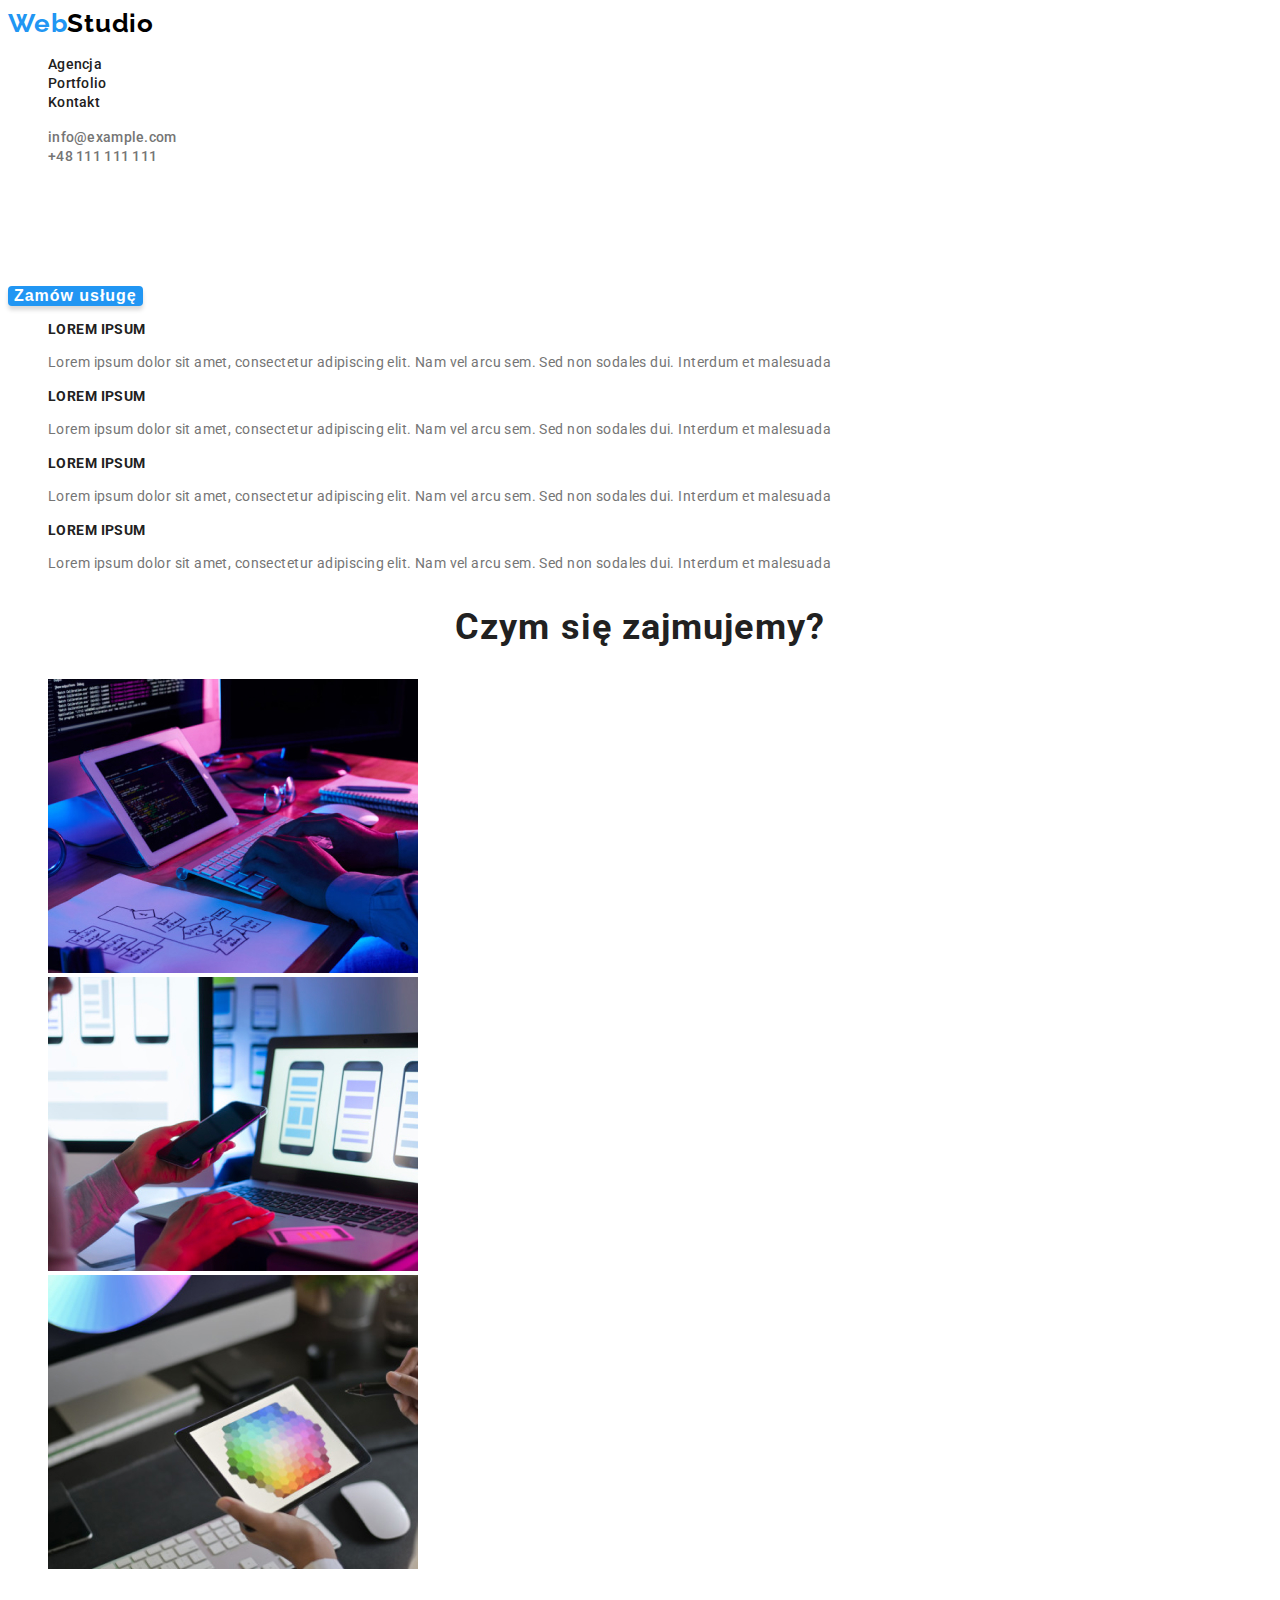
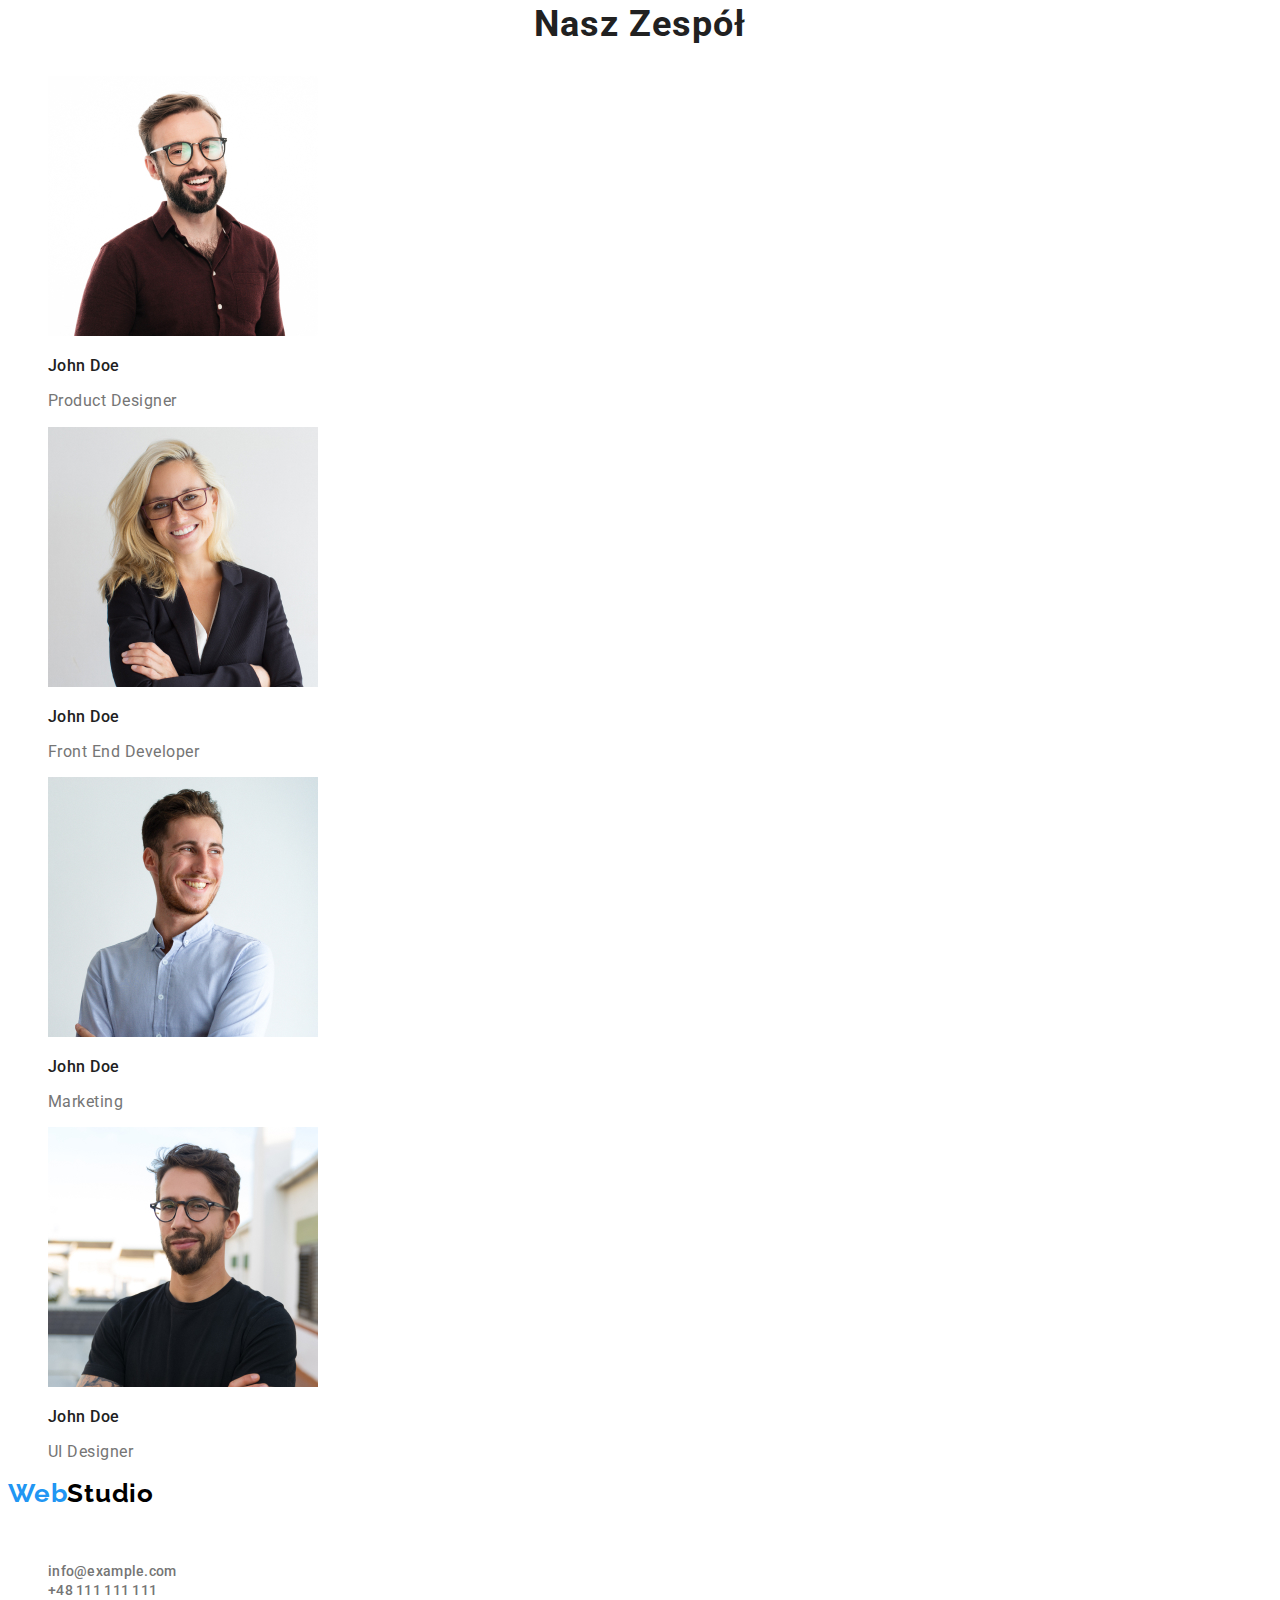
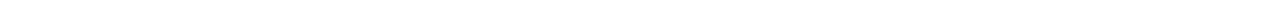
<file: index.html>
<!DOCTYPE html>
<html lang="pl">
  <head>
    <meta charset="UTF-8" />
    <meta name="viewport" content="width=device-width, initial-scale=1.0" />
    <title>WebStudio</title>
    <link rel="stylesheet" href="./css/styles.css" />
    <link rel="preconnect" href="https://fonts.googleapis.com" />
    <link rel="preconnect" href="https://fonts.gstatic.com" crossorigin />
    <link
      href="https://fonts.googleapis.com/css2?family=Raleway:wght@700&family=Roboto:ital,wght@0,400;0,500;0,900;1,700&display=swap"
      rel="stylesheet"
    />
  </head>
  <body>
    <header>
      <a class="logotype" href="./index.html"><span class="piece-of-logotype">Web</span>Studio</a>
      <nav>
        <ul class="nobull">
          <li><a class="menu-item" href="#">Agencja</a></li>
          <li><a class="menu-item" href="./portfolio.html">Portfolio</a></li>
          <li><a class="menu-item" href="#">Kontakt</a></li>
        </ul>
      </nav>

      <div>
        <ul class="nobull">
          <li><a class="contact-link" href="mailto:info@example.com">info@example.com</a></li>
          <li><a class="contact-link" href="tel:+48111111111">+48 111 111 111</a></li>
        </ul>
      </div>
    </header>

    <main>
      <section>
        <h1 class="main-headline">EFEKTYWNE ROZWIĄZANIA DLA WASZEGO BIZNESU</h1>
        <button class="button-cta" type="button">Zamów usługę</button>
      </section>

      <section>
        <h2 class="hiddenheader">Services</h2>
        <ul class="body-text nobull">
          <li>
            <h3 class="bodytext-headline">LOREM IPSUM</h3>
            <p>
              Lorem ipsum dolor sit amet, consectetur adipiscing elit. Nam vel
              arcu sem. Sed non sodales dui. Interdum et malesuada
            </p>
          </li>
          <li>
            <h3 class="bodytext-headline">LOREM IPSUM</h3>
            <p>
              Lorem ipsum dolor sit amet, consectetur adipiscing elit. Nam vel
              arcu sem. Sed non sodales dui. Interdum et malesuada
            </p>
          </li>
          <li>
            <h3 class="bodytext-headline">LOREM IPSUM</h3>
            <p>
              Lorem ipsum dolor sit amet, consectetur adipiscing elit. Nam vel
              arcu sem. Sed non sodales dui. Interdum et malesuada
            </p>
          </li>
          <li>
            <h3 class="bodytext-headline">LOREM IPSUM</h3>
            <p>
              Lorem ipsum dolor sit amet, consectetur adipiscing elit. Nam vel
              arcu sem. Sed non sodales dui. Interdum et malesuada
            </p>
          </li>
        </ul>
      </section>

      <section>
        <h2 class="secondary-headline">Czym się zajmujemy?</h2>
        <ul class="nobull">
          <li>
            <img
              src="./images/box-1.jpg"
              alt="Palce dłoni uderzające w przyciski na klawiaturze"
              width="370"
              height="294"
            />
          </li>
          <li>
            <img
              src="./images/box-2.jpg"
              alt="Projektowanie makiety interfejsu na laptopie"
              width="370"
              height="294"
            />
          </li>
          <li>
            <img
              src="./images/box-3.jpg"
              alt="Projektowanie graficzne na tablecie"
              width="370"
              height="294"
            />
          </li>
        </ul>
      </section>

      <section>
        <h2 class="secondary-headline">Nasz Zespół</h2>

        <ul class="nobull">
          <li>
            <img
              src="./images/img.jpg"
              alt="Członek zespołu"
              width="270"
              height="260"
            />
            <h3 class="team-member-name">John Doe</h3>
            <p class="work-position">Product Designer</p>
          </li>
          <li>
            <img
              src="./images/img-1.jpg"
              alt="Członek zespołu"
              width="270"
              height="260"
            />
            <h3 class="team-member-name">John Doe</h3>
            <p class="work-position">Front End Developer</p>
          </li>
          <li>
            <img
              src="./images/img-2.jpg"
              alt="Członek zespołu"
              width="270"
              height="260"
            />
            <h3 class="team-member-name">John Doe</h3>
            <p class="work-position">Marketing</p>
          </li>
          <li>
            <img
              src="./images/img-3.jpg"
              alt="Członek zespołu"
              width="270"
              height="260"
            />
            <h3 class="team-member-name">John Doe</h3>
            <p class="work-position">UI Designer</p>
          </li>
        </ul>
      </section>
    </main>

    <footer>
      <a class="logotype" href="./index.html"><span class="piece-of-logotype">Web</span>Studio</a>

      <address>
        <p class="address-info">m. Warszawa, Aleje Jerozolimskie 21</p>
        <ul class="nobull">
          <li><a class="contact-link" href="mailto:info@example.com">info@example.com</a></li>
          <li><a class="contact-link" href="tel:+48111111111">+48 111 111 111</a></li>
        </ul>
      </address>
    </footer>
  </body>
</html>
</file>
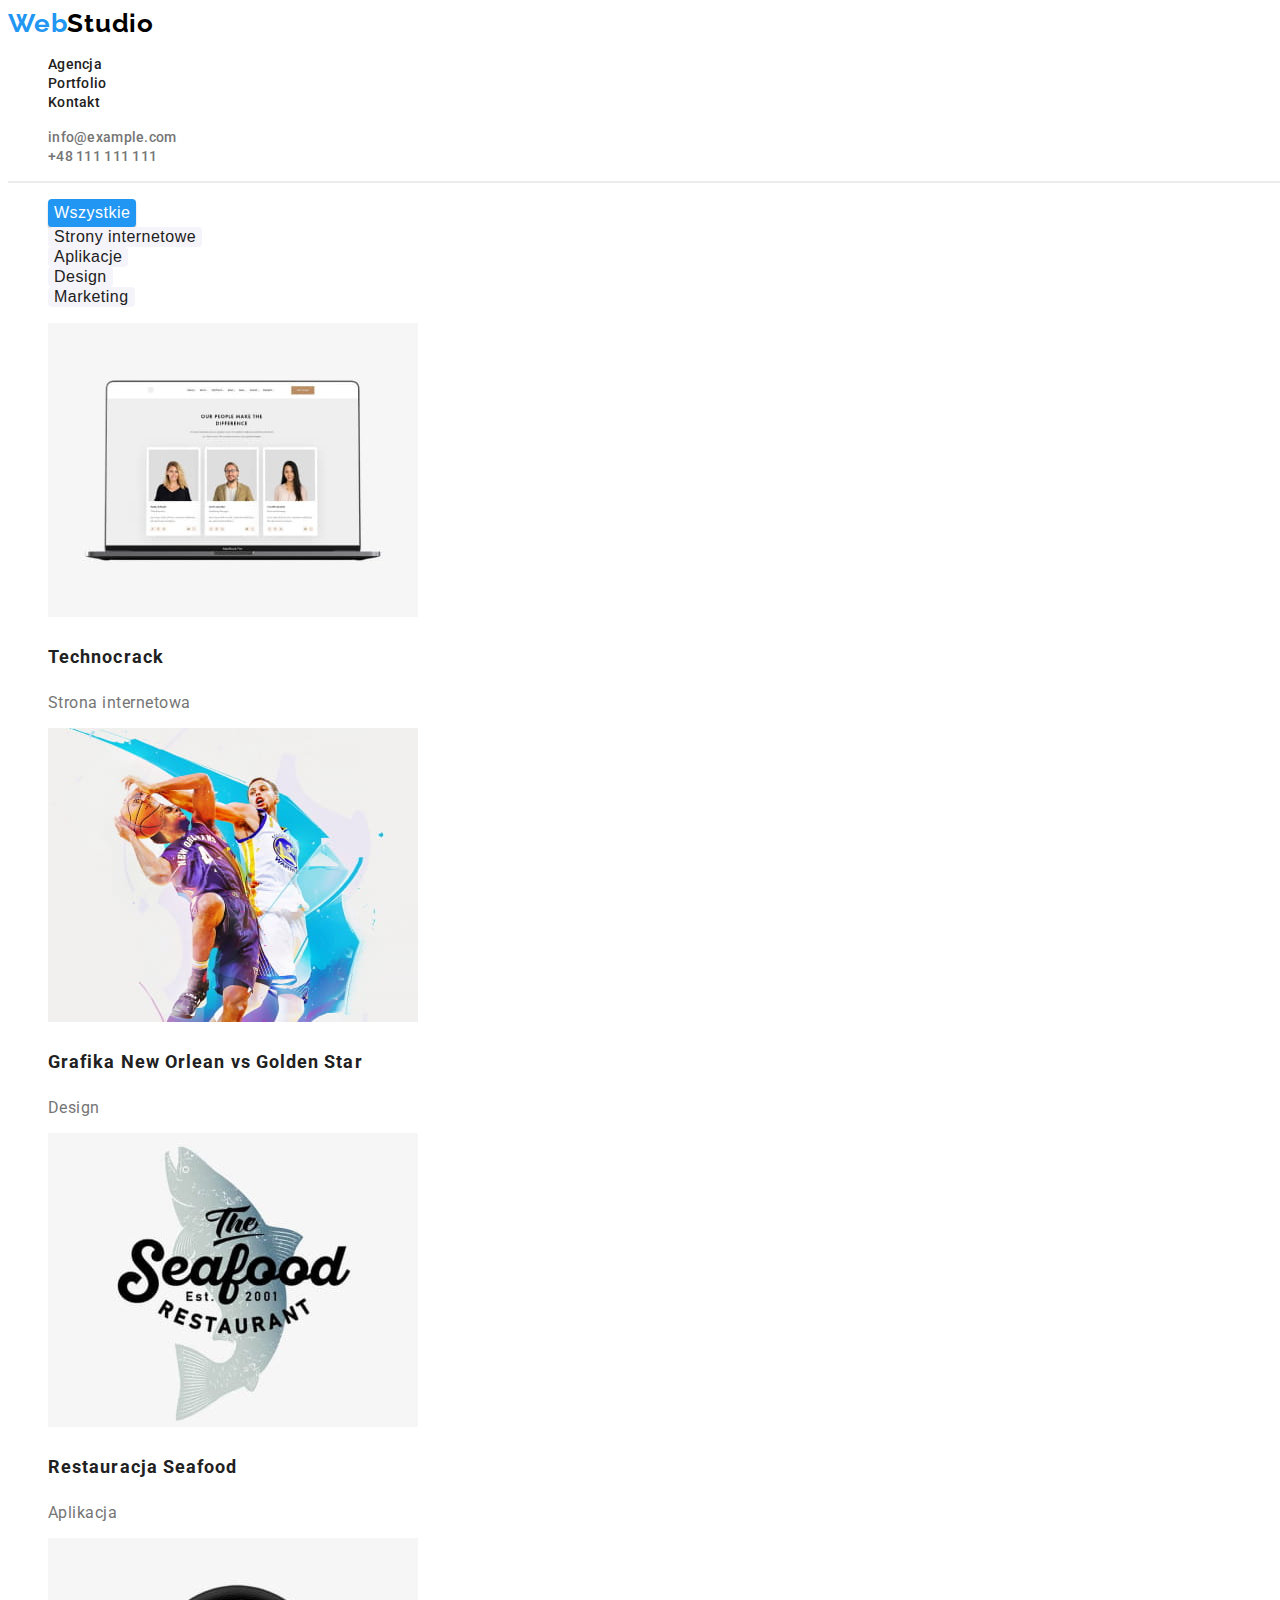
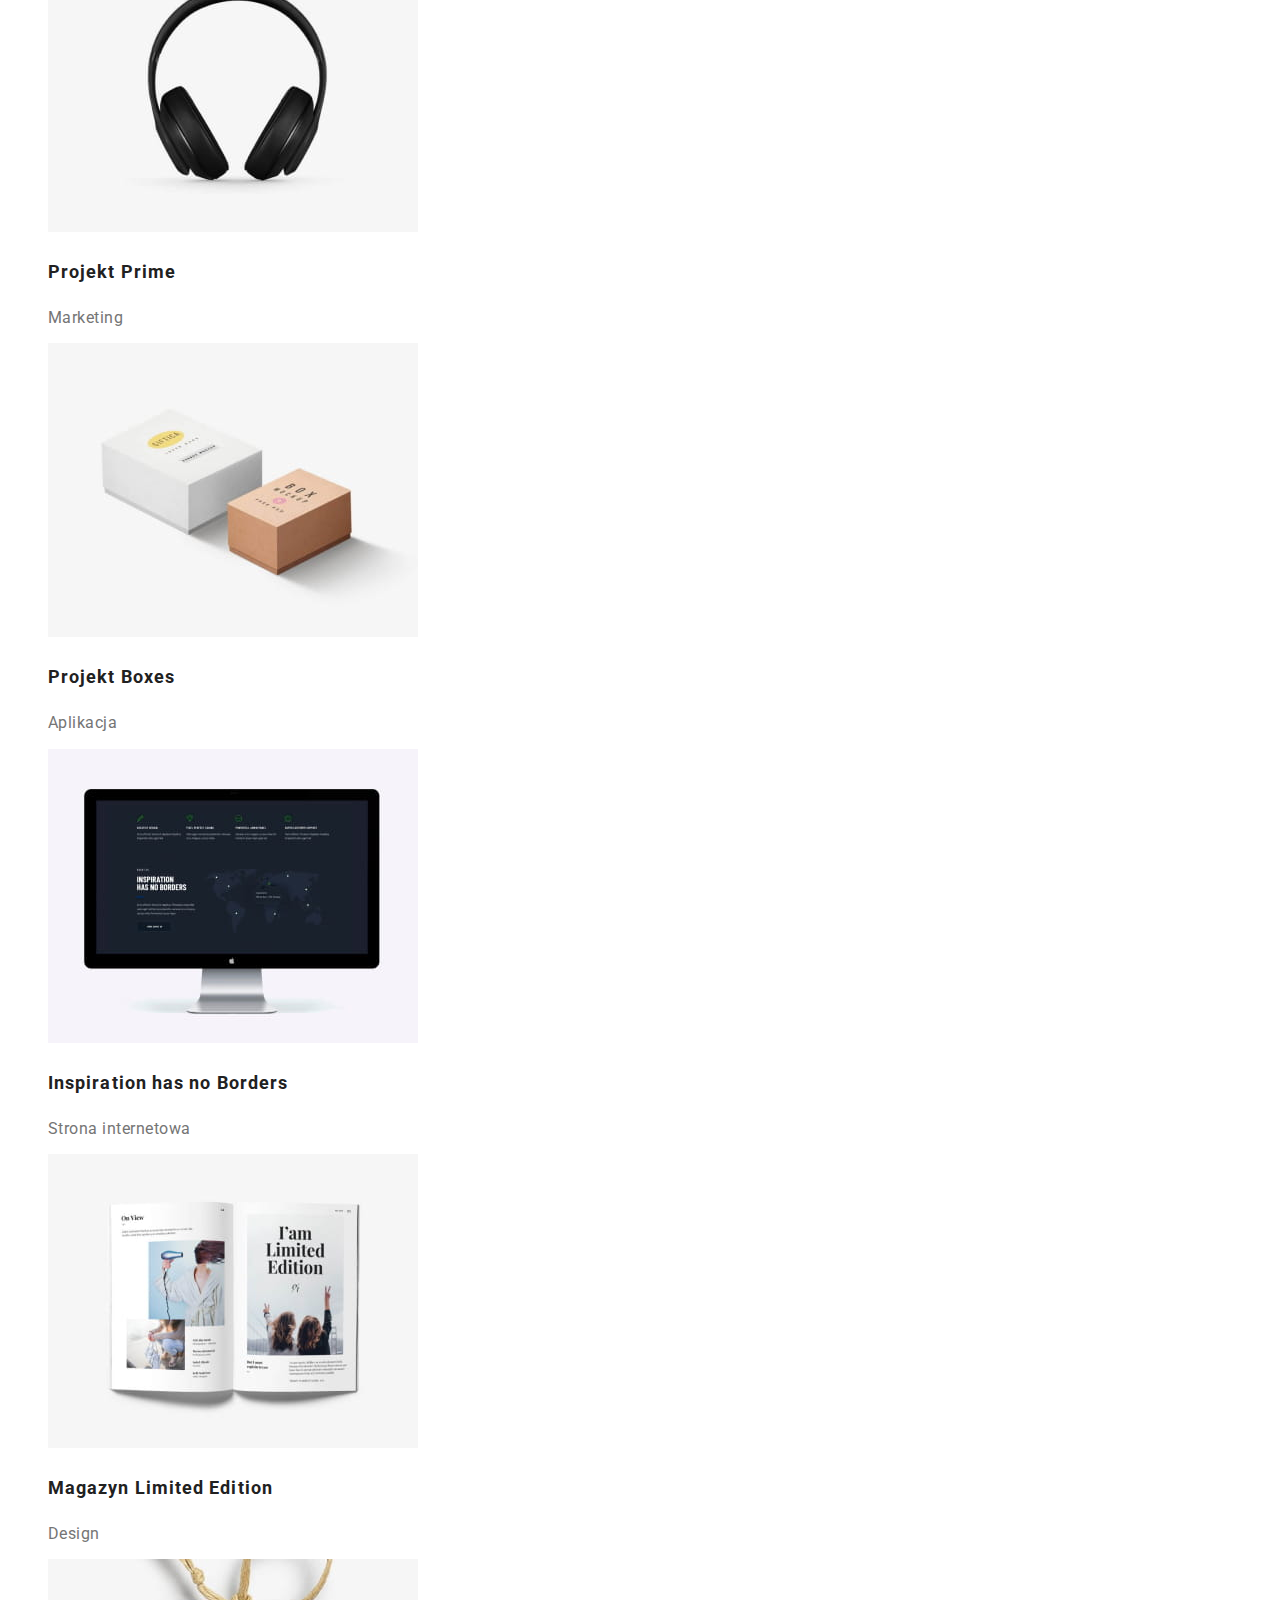
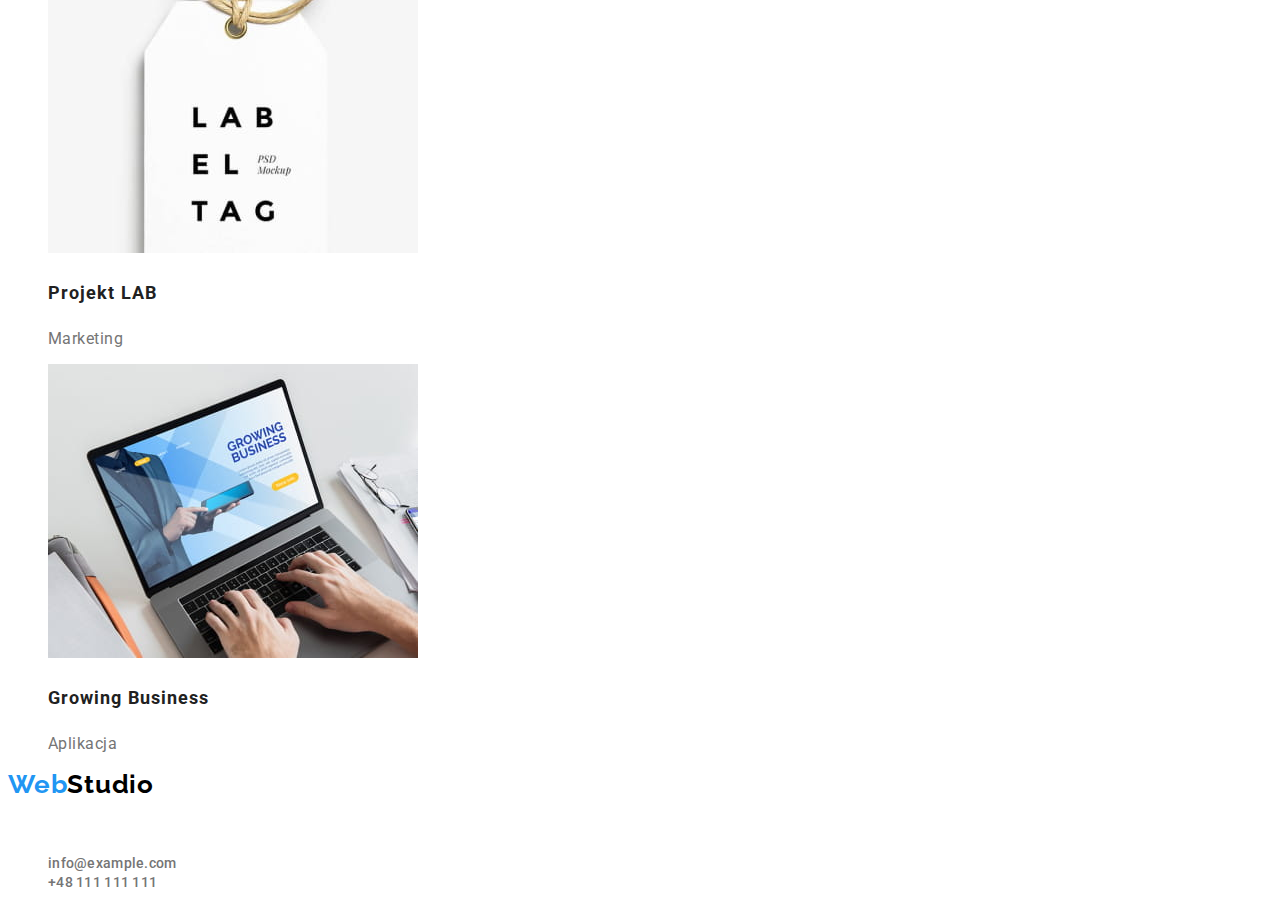
<file: portfolio.html>
<!DOCTYPE html>
<html lang="pl">
  <head>
    <meta charset="UTF-8" />
    <meta http-equiv="X-UA-Compatible" content="IE=edge" />
    <meta name="viewport" content="width=device-width, initial-scale=1.0" />
    <title>WebStudio Portfolio</title>
    <link rel="stylesheet" href="./css/styles.css" />
    <link rel="preconnect" href="https://fonts.googleapis.com" />
    <link rel="preconnect" href="https://fonts.gstatic.com" crossorigin />
    <link
      href="https://fonts.googleapis.com/css2?family=Raleway:wght@700&family=Roboto:ital,wght@0,400;0,500;0,900;1,700&display=swap"
      rel="stylesheet"
    />
  </head>
  <body>
    <a class="logotype" href="./index.html"><span class="piece-of-logotype">Web</span>Studio</a>

    <nav>
      <ul class="nobull">
        <li><a class="menu-item" href="#">Agencja</a></li>
        <li><a class="menu-item" href="./portfolio.html">Portfolio</a></li>
        <li><a class="menu-item" href="#">Kontakt</a></li>
      </ul>
    </nav>
    <div>
      <ul class="nobull">
        <li>
          <a class="contact-link" href="mailto:info@example.com">info@example.com</a>
        </li>
        <li>
          <a class="contact-link" href="tel:+48111111111">+48 111 111 111</a>
        </li>
      </ul>
    </div>

    <div class="divider"></div>

    <main>
      <section>
        <h2 class="hiddenheader">Portfolio</h2>

        <div>
        <ul class="nobull">
          <li><button class="button-filter-active" type="button">Wszystkie</button></li>
          <li><button class="button-filter-unactive" type="button">
            Strony internetowe
          </button></li>
          <li><button class="button-filter-unactive" type="button">Aplikacje</button></li>
          <li><button class="button-filter-unactive" type="button">Design</button></li>
          <li><button class="button-filter-unactive" type="button">Marketing</button></li>
        </ul>
        </div>

        <ul class="nobull">
          <li>
            <img
              src="./images/portfolio_thumbnails/img.jpg"
              alt="Projekt strony internetowej przedstawiony na laptopie"
              width="370"
              height="294"
            />
            <h3 class="project-name">Technocrack</h3>
            <p class="scope-of-work">Strona internetowa</p>
          </li>

          <li>
            <img
              src="./images/portfolio_thumbnails/img-1.jpg"
              alt="Grafika przedstawiająca koszykarzy"
              width="370"
              height="294"
            />
            <h3 class="project-name">Grafika New Orlean vs Golden Star</h3>
            <p class="scope-of-work">Design</p>
          </li>

          <li>
            <img
              src="./images/portfolio_thumbnails/img-2.jpg"
              alt="Grafika przedstawiająca logo restauracji"
              width="370"
              height="294"
            />
            <h3 class="project-name">Restauracja Seafood</h3>
            <p class="scope-of-work">Aplikacja</p>
          </li>

          <li>
            <img
              src="./images/portfolio_thumbnails/img-3.jpg"
              alt="Zdjęcie słuchawek"
              width="370"
              height="294"
            />
            <h3 class="project-name">Projekt Prime</h3>
            <p class="scope-of-work">Marketing</p>
          </li>

          <li>
            <img
              src="./images/portfolio_thumbnails/img-4.jpg"
              alt="Mock-up pudełek"
              width="370"
              height="294"
            />
            <h3 class="project-name">Projekt Boxes</h3>
            <p class="scope-of-work">Aplikacja</p>
          </li>

          <li>
            <img
              src="./images/portfolio_thumbnails/img-5.jpg"
              alt="Mock-up pudełek"
              width="370"
              height="294"
            />
            <h3 class="project-name">Inspiration has no Borders</h3>
            <p class="scope-of-work">Strona internetowa</p>
          </li>

          <li>
            <img
              src="./images/portfolio_thumbnails/img-6.jpg"
              alt="Mock-up magazynu"
              width="370"
              height="294"
            />
            <h3 class="project-name">Magazyn Limited Edition</h3>
            <p class="scope-of-work">Design</p>
          </li>

          <li>
            <img
              src="./images/portfolio_thumbnails/img-7.jpg"
              alt="Mock-up etykiety"
              width="370"
              height="294"
            />
            <h3 class="project-name">Projekt LAB</h3>
            <p class="scope-of-work">Marketing</p>
          </li>

          <li>
            <img
              src="./images/portfolio_thumbnails/img-8.jpg"
              alt="Laptop"
              width="370"
              height="294"
            />
            <h3 class="project-name">Growing Business</h3>
            <p class="scope-of-work">Aplikacja</p>
          </li>
        </ul>
      </section>
    </main>
    <footer>
      <a class="logotype" href="./index.html"><span class="piece-of-logotype">Web</span>Studio</a>

      <address>
        <p class="address-info">m. Warszawa, Aleje Jerozolimskie 21</p>
        <ul class="nobull">
          <li>
            <a class="contact-link" href="mailto:info@example.com"
              >info@example.com</a
            >
          </li>
          <li>
            <a class="contact-link" href="tel:+48111111111">+48 111 111 111</a>
          </li>
        </ul>
      </address>
    </footer>
  </body>
</html>
</file>
<file: css/styles.css>
:root {
  --brand-color: #2196f3;
  --brand-secondary-color: #000000;
  --body-text-color: #757575;
  --headline-color: #212121;
  --background-color: #2f303a;
  --background-color-2nd: #f5f4fa;
  --white-color: #ffffff;
}

body {
  font-family: "Roboto", "Raleway", sans-serif;
  color: #212121;
}

.logotype {
  font-family: "Raleway";
  font-style: normal;
  font-weight: 700;
  font-size: 26px;
  letter-spacing: 0.03em;
  color: var(--brand-secondary-color);
  text-decoration: none;
}

.piece-of-logotype {
  color: var(--brand-color);
  text-decoration: none;
}

.menu-item {
  font-weight: 500;
  font-size: 14px;
  line-height: 1.15;
  letter-spacing: 0.02em;
  color: var(--headline-color);
  text-decoration: none;
}

.menu-item:hover,
.menu-item:focus {
  color: var(--brand-color);
}

.main-headline {
  font-weight: 900;
  font-size: 44px;
  line-height: 1.4;
  text-align: center;
  letter-spacing: 0.06em;
  text-transform: uppercase;
  color: var(--white-color);
}

.secondary-headline {
  font-size: 36px;
  line-height: 1.2;
  text-align: center;
  letter-spacing: 0.03em;
  color: var(--headline-color);
}

.bodytext-headline {
  font-size: 14px;
  line-height: 1.1;
  letter-spacing: 0.03em;
  text-transform: uppercase;
  color: var(--headline-color);
}

/* .bodytext {
  font-size: 14px;
  line-height: 1.7;
  letter-spacing: 0.03em;
  color: var(--body-text-color);
} */

.body-text p:nth-of-type(1) {
    font-size: 14px;
  line-height: 1.7;
  letter-spacing: 0.03em;
  color: var(--body-text-color);
}

.hiddenheader {
  display: none;
}

.button-cta {
  background: var(--brand-color);
  box-shadow: 0px 4px 4px rgba(0, 0, 0, 0.15);
  border: 0;
  border-radius: 4px;
  font-weight: 700;
  font-size: 16px;
  display: inline-flex;
  align-items: center;
  justify-content: center;
  letter-spacing: 0.06em;
  color: var(--white-color);
  cursor: pointer;
}

.button-filter-unactive {
  background: #f5f4fa;
  border: 0;
  border-radius: 4px;
  font-weight: 500;
  font-size: 16px;
  display: inline-flex;
  align-items: center;
  justify-content: center;
  letter-spacing: 0.03em;
  color: var(--headline-color);
  cursor: pointer;
}

.button-filter-active,
.button-filter-unactive:hover,
.button-filter-unactive:focus {
  background: var(--brand-color);
  box-shadow: 0px 3px 1px rgba(0, 0, 0, 0.1), 0px 1px 2px rgba(0, 0, 0, 0.08),
    0px 2px 2px rgba(0, 0, 0, 0.12);
  border: 0;
  border-radius: 4px;
  font-weight: 500;
  font-size: 16px;
  line-height: 1.6;
  text-align: center;
  letter-spacing: 0.03em;
  color: var(--white-color);
  cursor: pointer;
}

.team-member-name {
  font-weight: 500;
  font-size: 16px;
  line-height: 1.2;
  letter-spacing: 0.03em;
  color: var(--headline-color);
}

.work-position,
.scope-of-work {
  font-weight: 400;
  font-size: 16px;
  line-height: 1.2;
  letter-spacing: 0.03em;
  color: var(--body-text-color);
}

.project-name {
  font-size: 18px;
  line-height: 2;
  letter-spacing: 0.06em;
  color: var(--headline-color);
}

.address-info {
  font-weight: 400;
  font-size: 14px;
  line-height: 1.7;
  letter-spacing: 0.03em;
  color: var(--white-color);
}

.contact-link {
  font-style: normal;
  font-weight: 500;
  font-size: 14px;
  line-height: 1.15;
  letter-spacing: 0.02em;
  text-decoration: none;
  color: var(--body-text-color);
}

.contact-link:hover {
  text-decoration: none;
  color: var(--brand-color);
}

.divider {
  width: 1600px;
  height: 0px;
  left: 0px;
  top: 80px;
  border: 1px solid #ececec;
}

.nobull {
  list-style-type: none;
}
</file>
